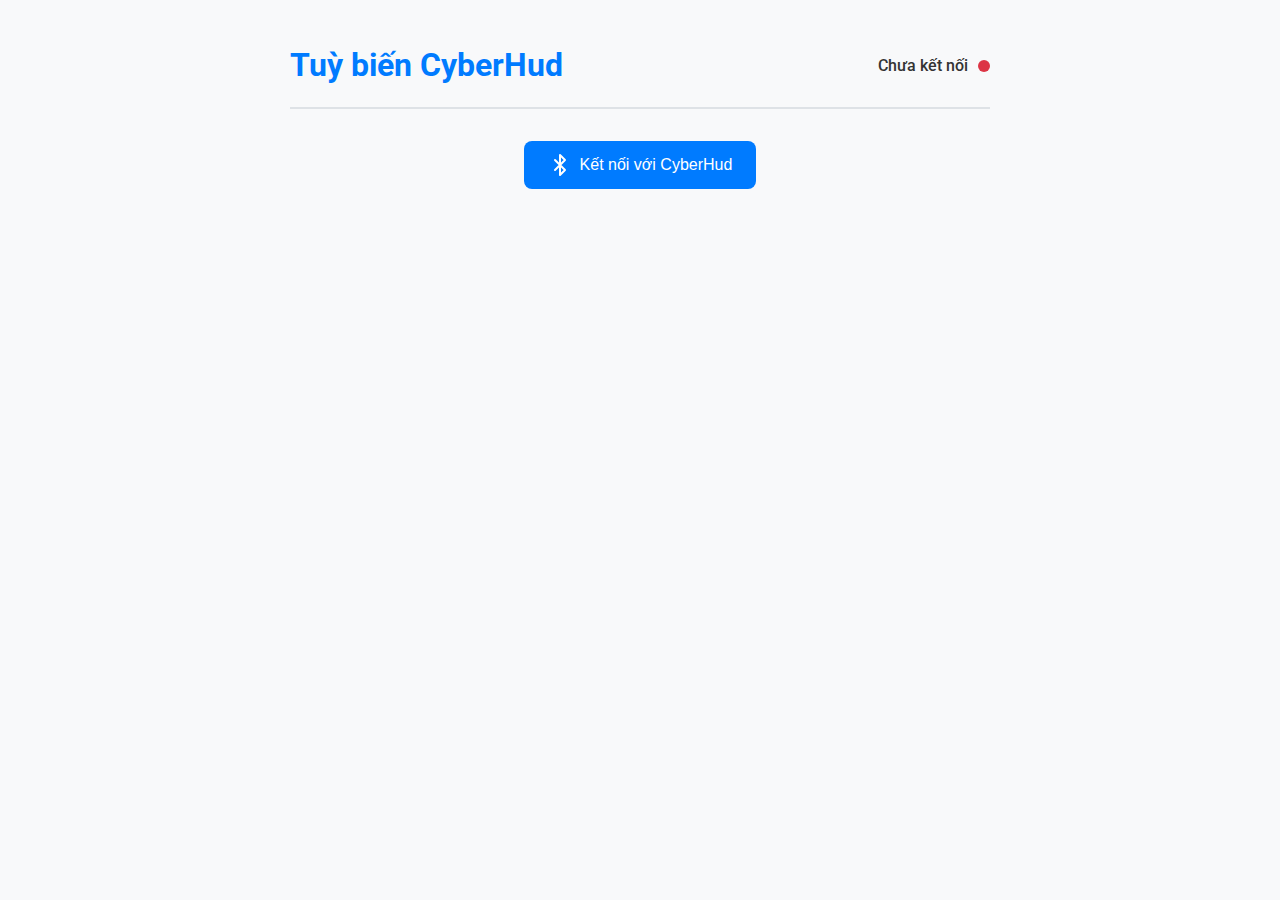
<file: index.html>
<!DOCTYPE html>
<html lang="vi">
<head>
    <meta charset="UTF-8">
    <meta name="viewport" content="width=device-width, initial-scale=1.0">
    <title>Tuỳ biến CyberHud</title>
    <link rel="stylesheet" href="style.css">
    <link href="https://fonts.googleapis.com/css2?family=Roboto:wght@400;500;700&display=swap" rel="stylesheet">
</head>
<body>
    <div class="container">
        <header>
            <h1>Tuỳ biến CyberHud</h1>
            <div class="connection-status">
                <span id="bleState">Chưa kết nối</span>
                <div class="status-dot"></div>
            </div>
        </header>

        <div class="main-content">
            <button id="connectBleButton" class="button-primary">
                <svg xmlns="http://www.w3.org/2000/svg" width="24" height="24" viewBox="0 0 24 24" fill="none" stroke="currentColor" stroke-width="2" stroke-linecap="round" stroke-linejoin="round"><path d="M7 7l10 10-5 5V2l5 5L7 17"></path></svg>
                Kết nối với CyberHud
            </button>
            <p id="unsupported-browser" class="error-message" style="display: none;">
                Trình duyệt này không hỗ trợ Web Bluetooth. Vui lòng sử dụng Chrome trên máy tính hoặc Bluefy trên iOS.
            </p>
        </div>

        <div id="configBlock" class="config-section" style="display: none;">
            <div class="card">
                <h2>Cài đặt hiển thị</h2>
                <div class="form-group">
                    <label for="display_rotation">Xoay màn hình</label>
                    <select id="display_rotation" class="config-control">
                        <option value="1">Cổng sạc bên phải</option>
                        <option value="3">Cổng sạc bên trái</option>
                        <option value="5">Ngược (cổng sạc phải)</option>
                        <option value="7">Ngược (cổng sạc trái)</option>
                    </select>
                </div>
                <div class="form-group">
                    <label for="night_brightness">Độ sáng màn hình (ban đêm)</label>
                    <div class="slider-container">
                        <input type="range" id="night_brightness" min="0" max="9" class="config-control">
                        <span class="slider-value">5</span>
                    </div>
                </div>
                 <div class="form-group">
                    <label for="led_brightness">Độ sáng LED cảnh báo</label>
                    <div class="slider-container">
                        <input type="range" id="led_brightness" min="0" max="9" class="config-control">
                        <span class="slider-value">5</span>
                    </div>
                </div>
            </div>

            <div class="card">
                <h2>Màn hình khởi động</h2>
                <div class="form-group">
                    <label for="boot_screen_duration">Thời gian hiển thị (giây, 0 = tắt)</label>
                    <input type="number" id="boot_screen_duration" min="0" max="255" value="0" class="config-control">
                </div>
                <div class="form-group">
                    <label>Tải ảnh khởi động (JPEG, 320x240)</label>
                    <button id="transfer-file-button" class="button-secondary">Chọn & Tải lên</button>
                    <div id="file-transfer-percent" class="progress-bar" style="display: none;">
                        <div class="progress"></div>
                        <span>0%</span>
                    </div>
                </div>
            </div>

            <div class="card">
                <h2>Cảnh báo & Âm thanh</h2>
                 <div class="form-group">
                    <label for="speed_limit_offset">Cảnh báo tốc độ trễ (km/h)</label>
                    <input type="number" id="speed_limit_offset" min="0" value="0" class="config-control">
                </div>
                <div class="form-group">
                    <label for="beep_limit_change">Kêu 'bip' khi biển báo thay đổi</label>
                    <select id="beep_limit_change" class="config-control">
                        <option value="1">Có kêu</option>
                        <option value="0">Không kêu</option>
                    </select>
                </div>
            </div>

             <div class="card">
                <h2>Cài đặt khác</h2>
                <div class="form-group">
                    <label for="inactive_duration">Tự tắt màn khi mất kết nối</label>
                    <select id="inactive_duration" class="config-control">
                        <option value="1">Sau 1 phút</option>
                        <option value="2">Sau 2 phút</option>
                        <option value="3">Sau 3 phút</option>
                        <option value="5">Sau 5 phút</option>
                    </select>
                </div>
                 <div class="form-group">
                    <label for="show_image_holder">Hiện ảnh mờ khi không có biển báo</label>
                    <select id="show_image_holder" class="config-control">
                        <option value="1">Có hiện</option>
                        <option value="0">Không hiện</option>
                    </select>
                </div>
                 <div class="form-group">
                    <label for="obd_scan_duration">Kết nối đầu đọc OBD (vgate iCar Pro)</label>
                    <select id="obd_scan_duration" class="config-control">
                        <option value="0">Tắt</option>
                        <option value="5">Bật (quét 5s)</option>
                        <option value="10">Bật (quét 10s)</option>
                    </select>
                </div>
            </div>

            <div class="footer-actions">
                 <button id="sendButton" class="button-primary">
                    <svg xmlns="http://www.w3.org/2000/svg" width="24" height="24" viewBox="0 0 24 24" fill="none" stroke="currentColor" stroke-width="2" stroke-linecap="round" stroke-linejoin="round"><path d="M22 2L11 13"></path><path d="M22 2L15 22L11 13L2 9L22 2z"></path></svg>
                    Gửi Cấu hình tới HUD
                </button>
                <span id="sendState" class="send-status"></span>
            </div>
        </div>
    </div>
    <script src="app.js"></script>
</body>
</html>
</file>
<file: style.css>
:root {
    --primary-color: #007bff;
    --secondary-color: #6c757d;
    --background-color: #f8f9fa;
    --text-color: #333;
    --card-background: #ffffff;
    --border-color: #dee2e6;
    --success-color: #28a745;
    --error-color: #dc3545;
    --connecting-color: #ffc107;
}

body {
    font-family: 'Roboto', sans-serif;
    margin: 0;
    padding: 20px;
    background-color: var(--background-color);
    color: var(--text-color);
    line-height: 1.6;
}

.container {
    max-width: 700px;
    margin: 0 auto;
    padding: 20px;
}

header {
    display: flex;
    justify-content: space-between;
    align-items: center;
    margin-bottom: 2rem;
    border-bottom: 2px solid var(--border-color);
    padding-bottom: 1rem;
}

h1 {
    color: var(--primary-color);
    margin: 0;
}

.connection-status {
    display: flex;
    align-items: center;
    gap: 10px;
    font-weight: 500;
}

.status-dot {
    width: 12px;
    height: 12px;
    border-radius: 50%;
    background-color: var(--secondary-color);
    transition: background-color 0.3s;
}

.status-dot.connected { background-color: var(--success-color); }
.status-dot.connecting { background-color: var(--connecting-color); }
.status-dot.disconnected { background-color: var(--error-color); }


.main-content {
    text-align: center;
    margin-bottom: 2rem;
}

.button-primary, .button-secondary {
    display: inline-flex;
    align-items: center;
    gap: 8px;
    padding: 12px 24px;
    border: none;
    border-radius: 8px;
    font-size: 16px;
    font-weight: 500;
    cursor: pointer;
    transition: all 0.3s;
}

.button-primary {
    background-color: var(--primary-color);
    color: white;
}
.button-primary:hover {
    background-color: #0056b3;
}

.button-secondary {
    background-color: var(--secondary-color);
    color: white;
}
.button-secondary:hover {
    background-color: #5a6268;
}

.config-section {
    display: grid;
    gap: 1.5rem;
}

.card {
    background-color: var(--card-background);
    border-radius: 12px;
    padding: 25px;
    box-shadow: 0 4px 12px rgba(0,0,0,0.08);
}

.card h2 {
    margin-top: 0;
    margin-bottom: 1.5rem;
    color: var(--primary-color);
    border-bottom: 1px solid var(--border-color);
    padding-bottom: 0.5rem;
}

.form-group {
    margin-bottom: 1.5rem;
}

.form-group label {
    display: block;
    font-weight: 500;
    margin-bottom: 8px;
}

select, input[type="number"] {
    width: 100%;
    padding: 10px;
    border-radius: 6px;
    border: 1px solid var(--border-color);
    font-size: 16px;
}

.slider-container {
    display: flex;
    align-items: center;
    gap: 15px;
}

input[type="range"] {
    flex-grow: 1;
}

.progress-bar {
    width: 100%;
    background-color: #e9ecef;
    border-radius: 6px;
    margin-top: 10px;
    overflow: hidden;
    position: relative;
    height: 25px;
}
.progress-bar .progress {
    width: 0%;
    height: 100%;
    background-color: var(--success-color);
    transition: width 0.2s;
}
.progress-bar span {
    position: absolute;
    top: 50%;
    left: 50%;
    transform: translate(-50%, -50%);
    color: #333;
    font-weight: 500;
}


.footer-actions {
    margin-top: 1.5rem;
    text-align: center;
}

.send-status {
    margin-left: 1rem;
    font-weight: 500;
    color: var(--success-color);
}

.error-message {
    color: var(--error-color);
    font-weight: 500;
}
.firmware-status {
    font-size: 14px;
    color: var(--secondary-color);
    margin-top: 5px;
}

.update-card {
    background-color: var(--connecting-color);
    color: #333;
    padding: 15px;
    border-radius: 8px;
    margin-bottom: 1.5rem;
    font-weight: 500;
    text-align: center;
}

.update-card a {
    color: var(--primary-color);
    text-decoration: underline;
    font-weight: 700;
}
</file>
